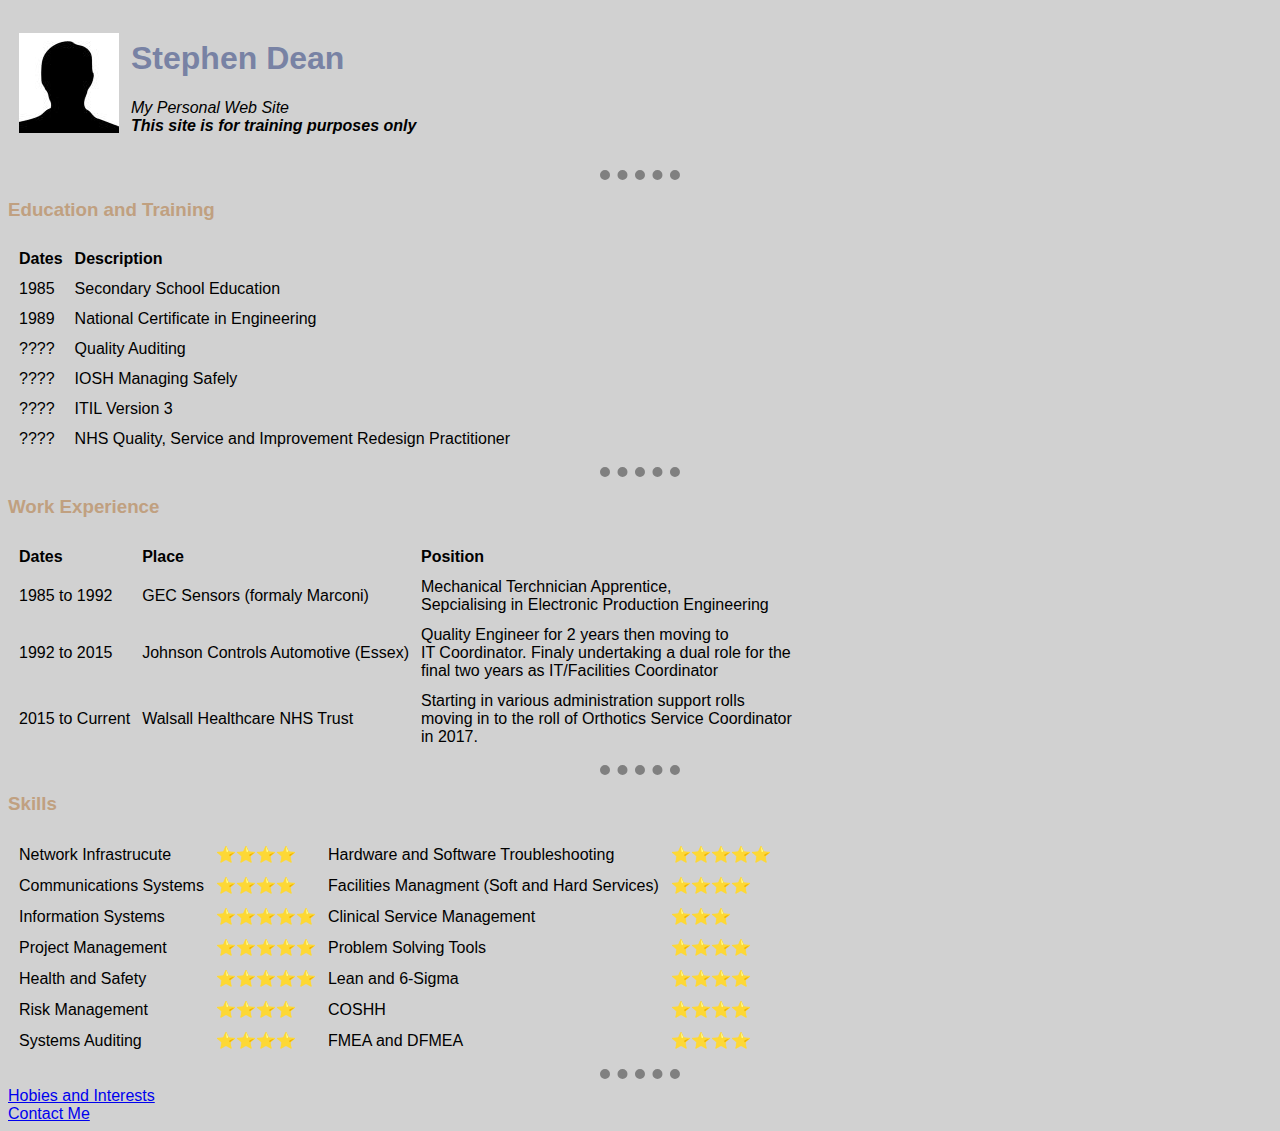
<file: index.html>
<!DOCTYPE html>
<html>
  <head>
    <meta charset="utf-8">
    <title>Steve's Persoanl Site</title>
    <link rel="stylesheet" href="css/styles.css">
  </head>
  <body>
    <table cellspacing="10">
      <tr>
        <td>
          <img src="images/headshot.jpg" alt="Head Shot">
        </td>
        <td>
          <h1>Stephen Dean</h1>
          <p><em>My Personal Web Site</em><br>
          <strong><em>This site is for training purposes only</em></strong></p>
        </td>
      </tr>
    </table>

    <hr>
    <h3>Education and Training</h3>
    <table cellspacing="10">
      <tr align='left'>
          <th>Dates</th>
          <th>Description</th>
      </tr>
      <tr>
        <td>1985</td>
        <td>Secondary School Education</td>
      </tr>
      <tr>
        <td>1989</td>
        <td>National Certificate in Engineering</td>
      </tr>
      <tr>
        <td>????</td>
        <td>Quality Auditing</td>
      </tr>
      <tr>
        <td>????</td>
        <td>IOSH Managing Safely</td>
      </tr>
      <tr>
        <td>????</td>
        <td>ITIL Version 3</td>
      </tr>
      <tr>
        <td>????</td>
        <td>NHS Quality, Service and Improvement Redesign Practitioner</td>
      </tr>
    </table>
    <hr>
    <h3>Work Experience</h3>
    <table cellspacing="10">
      <tr align='left'>
        <th>Dates</th>
        <th>Place</th>
        <th>Position</th>
      </tr>
      <tr>
        <td>1985 to 1992</td>
        <td>GEC Sensors (formaly Marconi)</td>
        <td>Mechanical Terchnician Apprentice, <br>
          Sepcialising in Electronic Production Engineering</td>
      </tr>
      <tr>
        <td>1992 to 2015</td>
        <td>Johnson Controls Automotive (Essex)</td>
        <td>Quality Engineer for 2 years then moving to <br>
        IT Coordinator.  Finaly undertaking a dual role for the<br>
        final two years as IT/Facilities Coordinator</td>
      </tr>
      <tr>
        <td>2015 to Current</td>
        <td>Walsall Healthcare NHS Trust</td>
        <td>Starting in various administration support rolls<br>
        moving in to the roll of Orthotics Service Coordinator<br>
        in 2017.</td>
      </tr>

    </table>
    <hr>
    <h3>Skills</h3>
    <table cellspacing='10'>
      <tr>
        <td>Network Infrastrucute</td><td>⭐⭐⭐⭐</td>
        <td>Hardware and Software Troubleshooting</td><td>⭐⭐⭐⭐⭐</td>
      </tr>
      <tr>
        <td>Communications Systems</td><td>⭐⭐⭐⭐</td>
        <td>Facilities Managment (Soft and Hard Services)</td><td>⭐⭐⭐⭐</td>
      </tr>
      <tr>
        <td>Information Systems</td><td>⭐⭐⭐⭐⭐</td>
        <td>Clinical Service Management</td><td>⭐⭐⭐</td>
      </tr>
      <tr>
        <td>Project Management</td><td>⭐⭐⭐⭐⭐</td>
        <td>Problem Solving Tools</td><td>⭐⭐⭐⭐</td>
      </tr>
      <tr>
        <td>Health and Safety</td><td>⭐⭐⭐⭐⭐</td>
        <td>Lean and 6-Sigma</td><td>⭐⭐⭐⭐</td>
      </tr>
      <tr>
        <td>Risk Management</td><td>⭐⭐⭐⭐</td>
        <td>COSHH</td><td>⭐⭐⭐⭐</td>
      </tr>
      <tr>
        <td>Systems Auditing</td><td>⭐⭐⭐⭐</td>
        <td>FMEA and DFMEA</td><td>⭐⭐⭐⭐</td>
      </tr>

    </table>
    <hr>
    <a href="hobbies.html">Hobies and Interests</a><br>
    <a href="contact.html">Contact Me</a>

  </body>
</html>
</file>
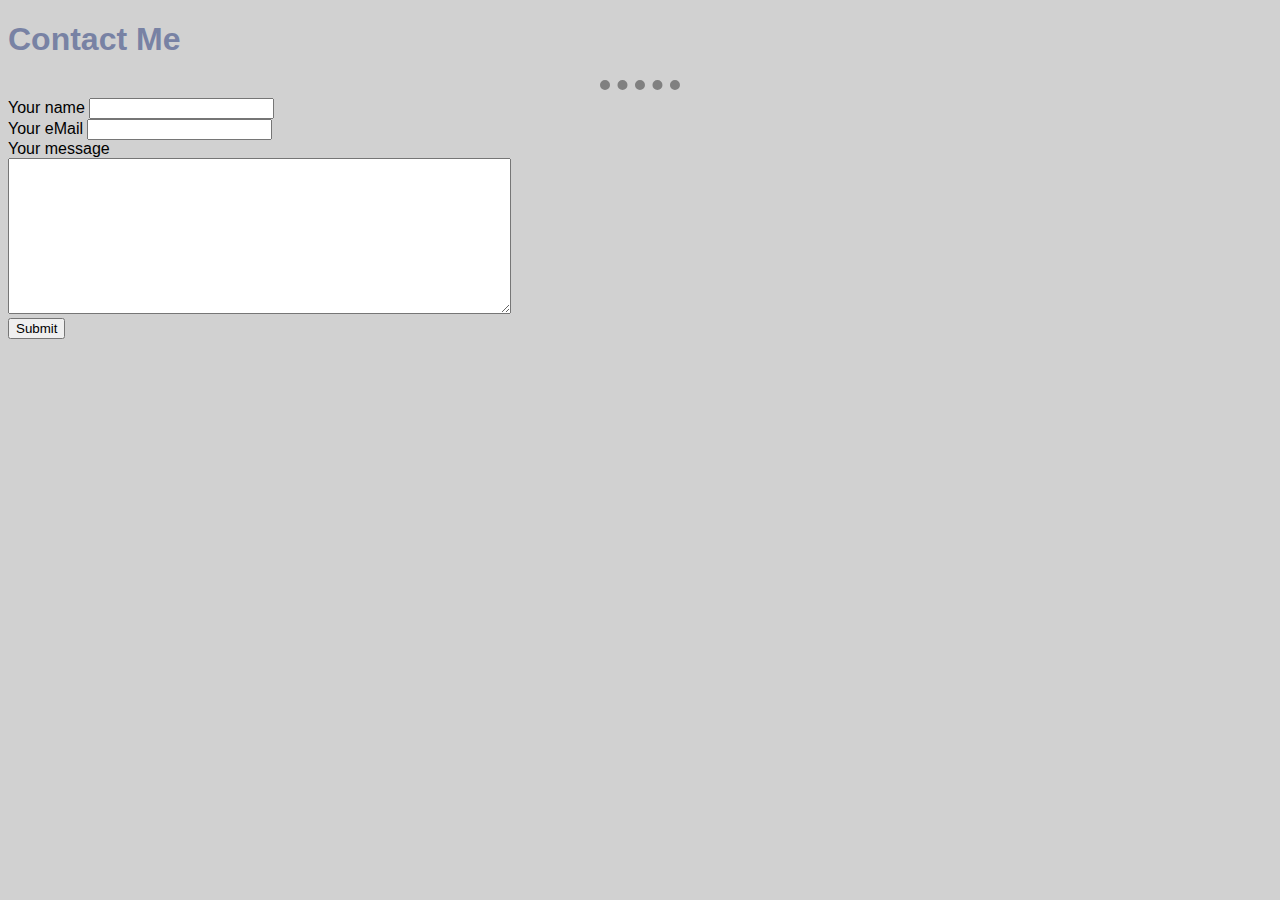
<file: contact.html>
<!DOCTYPE html>
<html>
  <head>
    <meta charset="utf-8">
    <title>Contact Details</title>
    <link rel="stylesheet" href="css/styles.css">
  </head>
  <body>
    <h1>Contact Me</h1>
    <hr>
    <form action="mailto:steveddean@gmail.com" method="post" enctype="text/plain">
      <label for="">Your name</label>
      <input type="text" name="yourName" Your=""><br>
      <label for="">Your eMail</label>
      <input type="email" name="yourEmail" value=""><br>
      <label for="">Your message</label><br>
      <textarea name="yourMessage" rows="10" cols="60"></textarea><br>
      <input type="submit" name="">

    </form>
  </body>
</html>
</file>
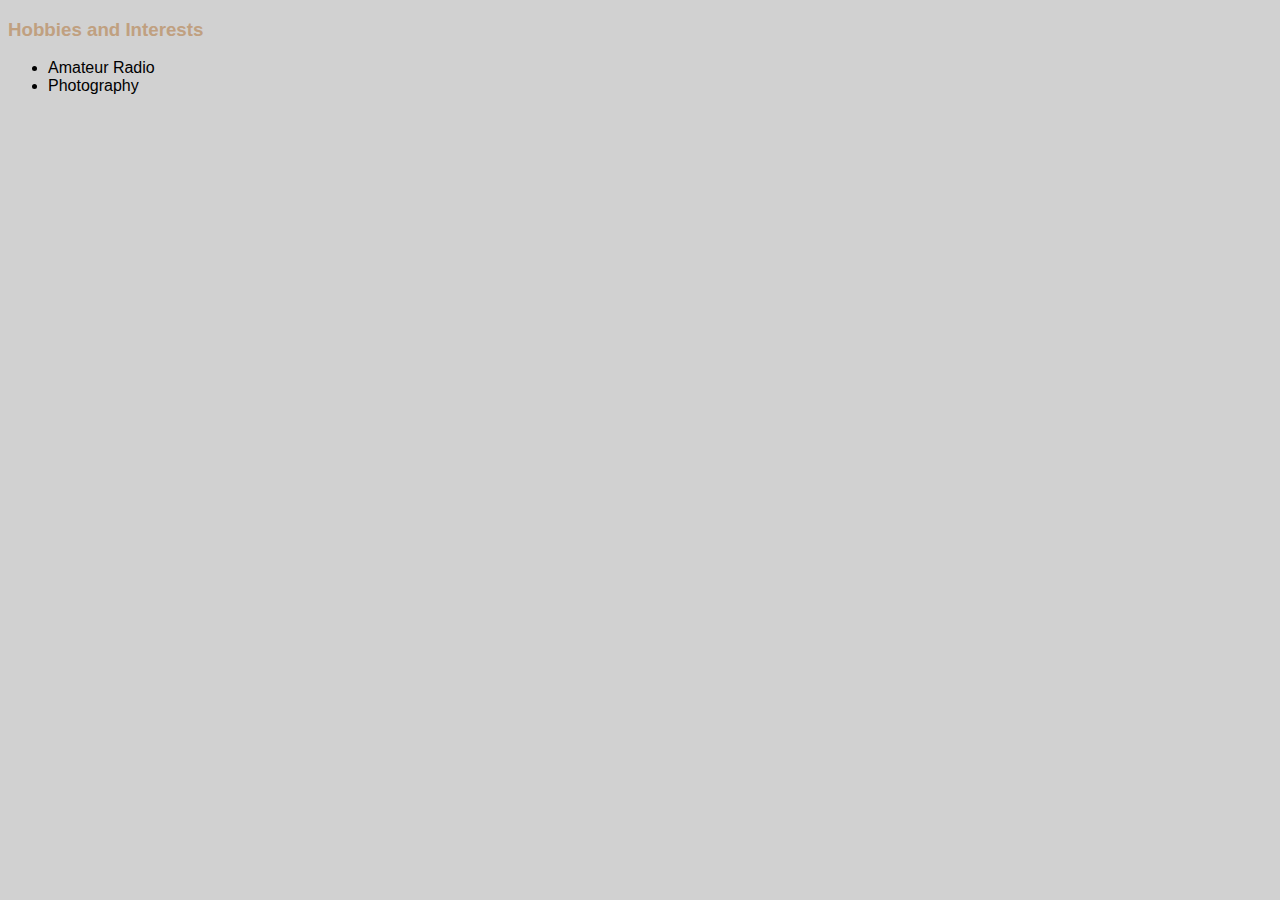
<file: hobbies.html>
<!DOCTYPE html>
<html>
  <head>
    <meta charset="utf-8">
    <title>Hobbies</title>
    <link rel="stylesheet" href="css/styles.css">
  </head>
  <body>
    <h3>Hobbies and Interests</h3>
    <ul>
      <li>Amateur Radio</li>
      <li>Photography</li>
    </ul>
  </body>
</html>
</file>
<file: css/styles.css>
body {
  background-color: #D1D1D1;
  font-family: "Helvetica Neue", "Arial", sans-serif;
}

hr {
  border-style: none;
  border-top-style: dotted;
  border-color: grey;
  border-width: 10px;
  width: 80px;
}

h1 {
  color: #7882A4;
}

h3 {
  color: #C0A080;
}
</file>
